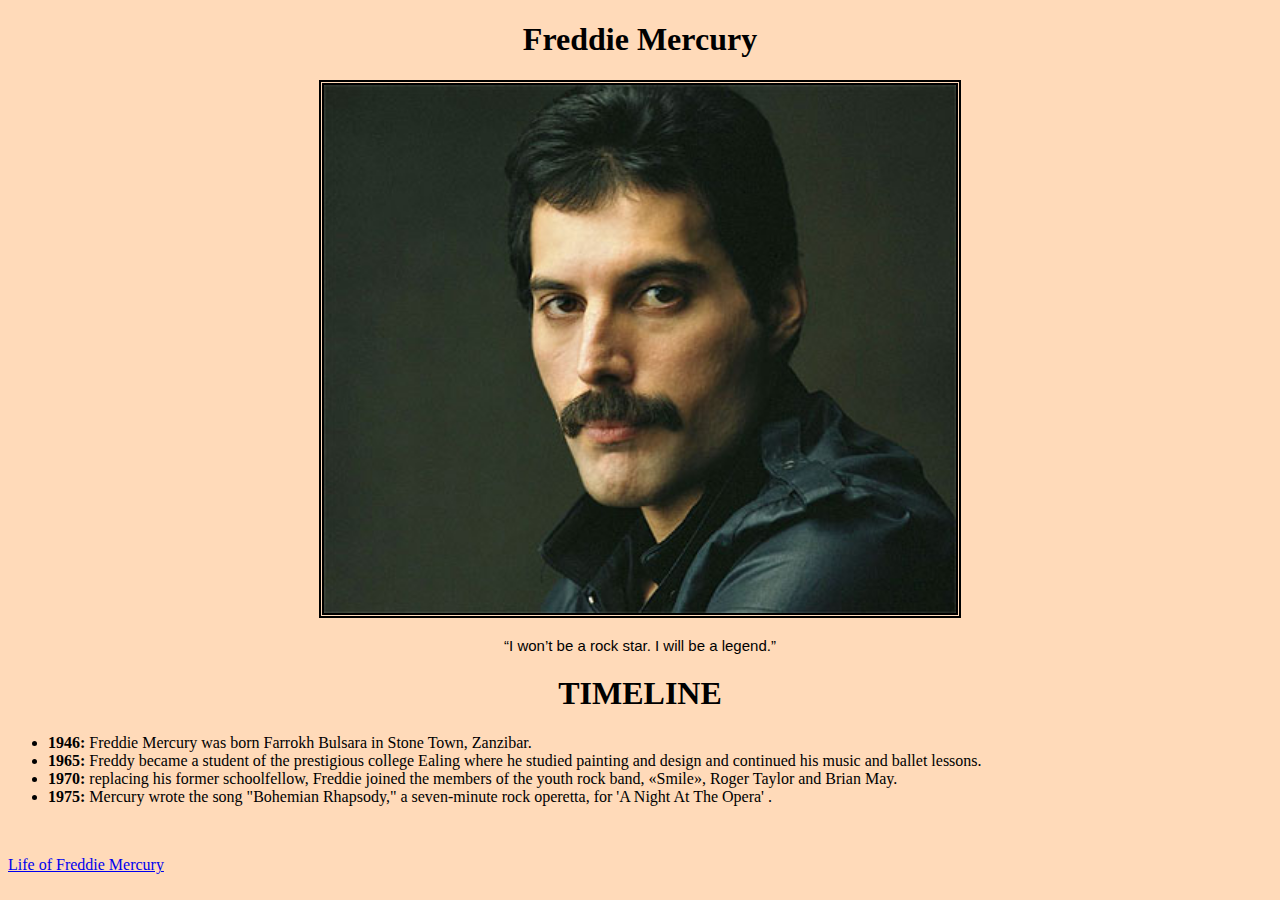
<file: Parte1/index.html>
<!DOCTYPE html>
<html lang="en">
<head>
    <link rel="stylesheet" href="css/style.css">
    <meta charset="UTF-8">
    <meta http-equiv="X-UA-Compatible" content="IE=edge">
    <meta name="viewport" content="width=device-width, initial-scale=1.0">
    <title>Tribute to : </title>
</head>
<body>
    <main>
        <h1>Freddie Mercury</h1>
        <div class="img">
            <img src="images/mercury.jpg" alt="">
        </div>
    
    <blockquote cite="https://www.smooth.com.au/entertainment/25-quotes-remember-legend-was-freddie-mercury/">
        “I won’t be a rock star. I will be a legend.”
        </blockquote>
    <h1>TIMELINE</h1>
    <ul>
        <li><span>1946: </span>Freddie Mercury was born Farrokh Bulsara in Stone Town, Zanzibar.</li>
        <li><span>1965: </span>Freddy became a student of the prestigious college Ealing where he studied painting and design and continued his music and ballet lessons.</li>
        <li><span>1970: </span>replacing his former schoolfellow, Freddie joined the members of the youth rock band, «Smile», Roger Taylor and Brian May.</li>
        <li><span>1975: </span> Mercury wrote the song "Bohemian Rhapsody," a seven-minute rock operetta, for 'A Night At The Opera' . </li>
    </ul>
    </main>
    
    <footer>
        <a href="https://es.wikipedia.org/wiki/Freddie_Mercury">Life of Freddie Mercury</a>
    </footer>
    
</body>
</html>
</file>
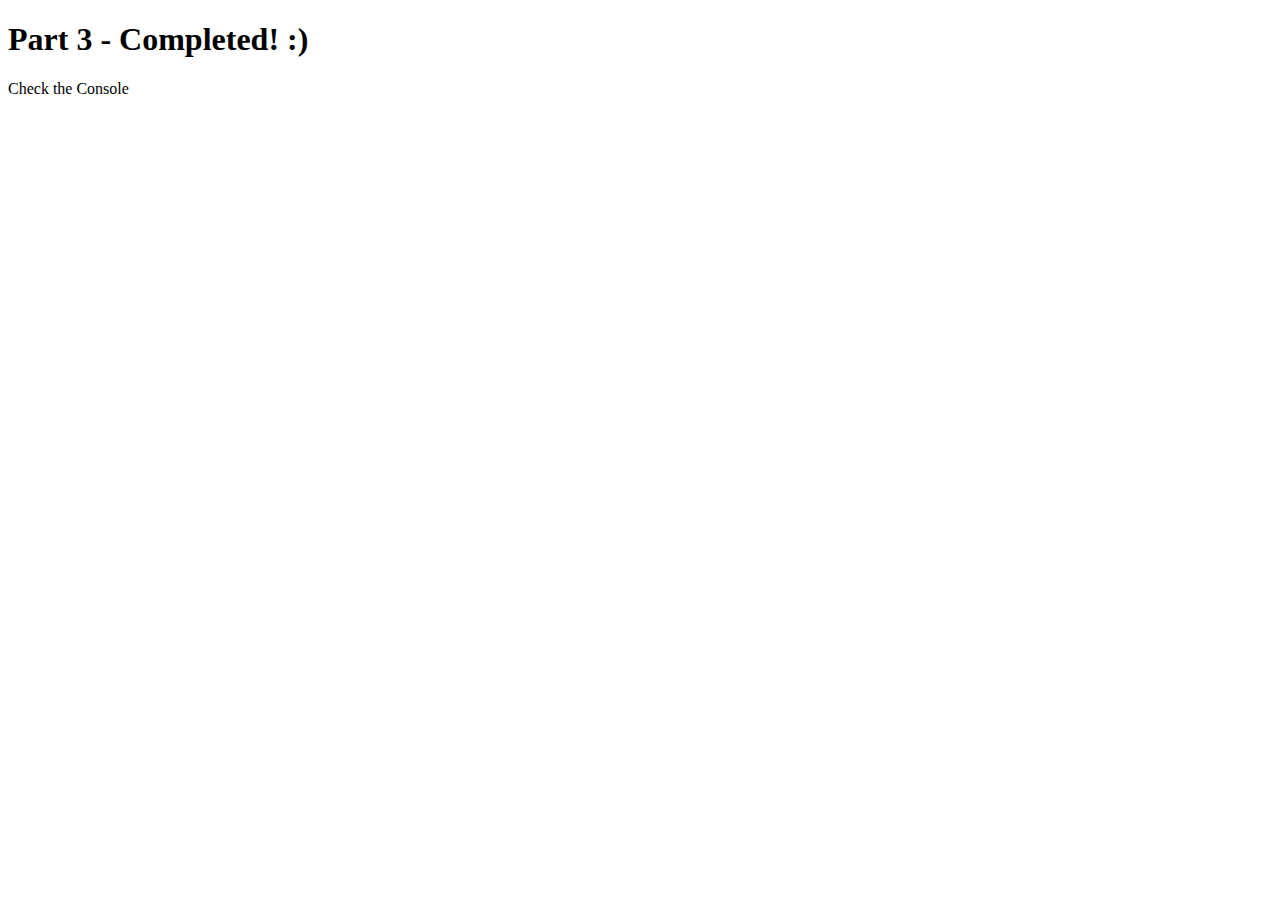
<file: Parte3/index.html>
<!DOCTYPE html>
<html>
<head>
    <meta charset="utf-8">
    <meta name="viewport" content="width=device-width">



<script>

let nombres  = ['Jorge','Isabel','Juan','Pedro','Karina','Jose','Arturo','Rogelio','Bertha'];


/*

Funciones 1 -  Crea una funcion llamada "mayusculas" que:
- reciba como argumento el arreglo "nombres" y convierta todos los nombres a mayusula.
- Los debe escribir en la consola convertidos.

*/

// CREA TU FUNCION MAYUSCULAS aqui:

mayusculas = function(x){ 
  return x.toUpperCase();
};



/*
Funciones 2 -  Crea una funcion llamada "calculateDogAge" que: 

- reciba como argumento un número representando la edad en años humanos.
- realiza el cálculo de la edad en base a la conversión 1 año humano = 7 años perro.  
- Deberá escribir en consola "Tu perro tiene NN años perro"
- EJ:   calculateDogAge(2)  -> "Tu pero tiene 14 años perro"

*/

// CREA TU FUNCION calculateDogAge aqui:

calculateDogAge = function(x){ 
  return x * 7;
};









/*  OBJETOS 

A) Define un objeto tipo "Perro" que reciba 3 parametros

1) Nombre
2) Color
3) Raza


B) Crea 3 objectos  con diferentes valores.

C) Con un console.log escribe el nombre del primer objeto, el color del segundo, y la raza del tercero. Lo puedes hacer en una sola línea o en 3 lineas aparte. 


*/

//Dog Constructor

function Dog(name,color, breed){
  this.name = name
  this.color = color
  this.breed = breed
  this.printDogData = printData
}

function printData() {
  console.log(`El perro ${this.name} de color ${this.color} y de raza ${this.breed} hace woof`)
}

Dog1 = new Dog('Hugo','chocolate', 'labrador')
Dog2 = new Dog('Paco','blanco', 'chihuahua')
Dog3 = new Dog('Luis','negro y café', 'doberman')





/***
 * 
 *        PRUEBA TUS FUNCIONES
 * 
 ***/

 alert(nombres = nombres.map(mayusculas))
 alert("Tu perro tiene " + calculateDogAge(3) + " años")
//mayusculas(nombres);
//calculateDogAge(4);




/***
 * 
 *        PRUEBA TUS OBJETOS AQUI
 * 
 ***/
Dog1.printDogData()
Dog2.printDogData()
Dog3.printDogData()


</script>

</head>

<body>
<h1>Part 3 - Completed! :)</h1>
<p>Check the Console</p>




</body>

</html>
</file>
<file: Parte1/css/style.css>
body {
    background-color: peachpuff;
}

img {
    width: 50%;
    border: 5px double;
}

.img {
    text-align: center;
}

h1 {
    text-align: center;
}

blockquote {
    text-align: center;
    font-size: 15px;
    font-family: 'Lucida Sans', 'Lucida Sans Regular', 'Lucida Grande', 'Lucida Sans Unicode', Geneva, Verdana, sans-serif;
}

span {
    font-weight: bold;
}

footer {
    margin-top: 50px;
}
</file>
